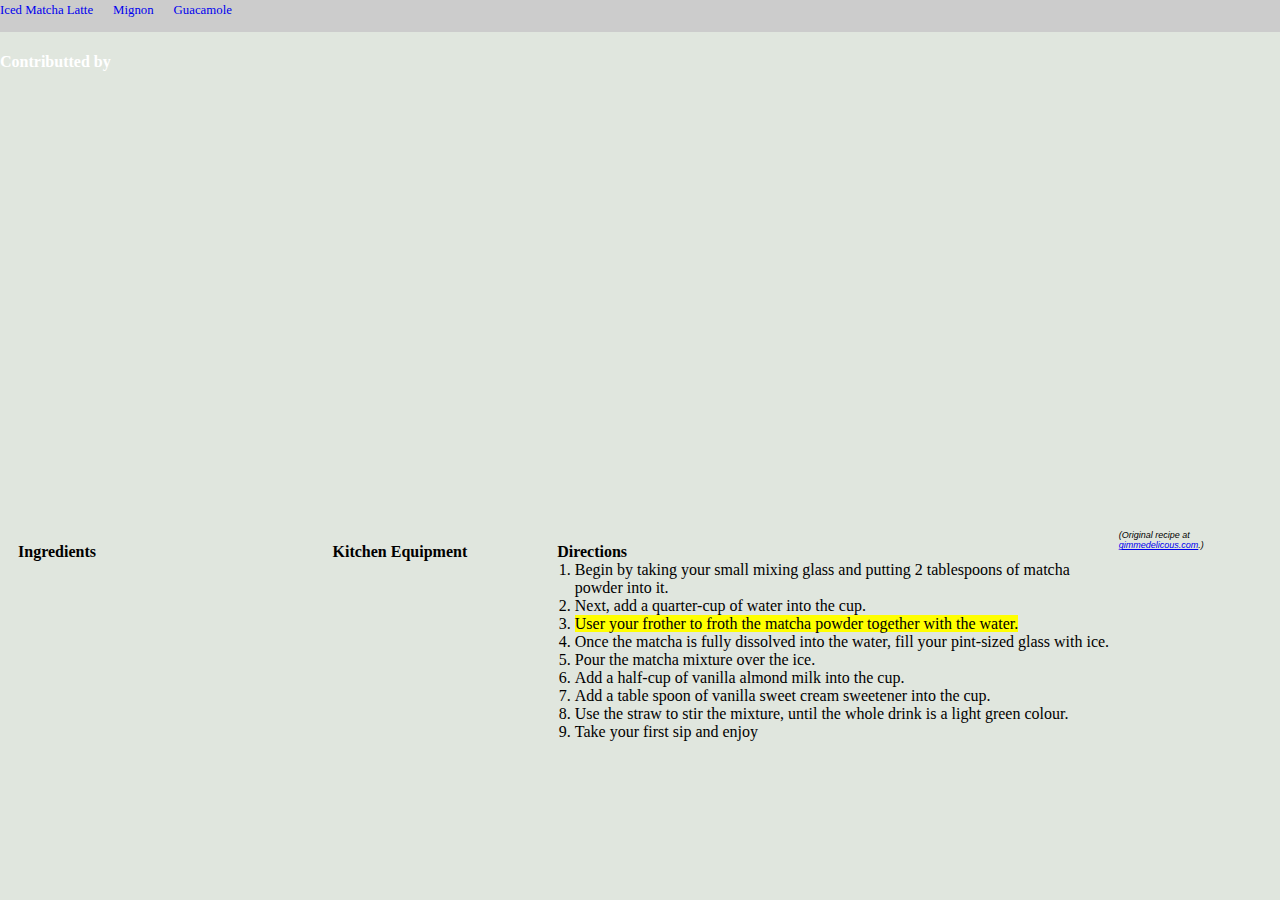
<file: index.html>
<!DOCTYPE html>
<html>

<head>

  <!-- meta tags and title -->
  <meta charset="UTF-8">
  <meta name="viewport" content="width=device-width, initial-scale=1.0">
  <title>TP8: Recipes</title>

  <!-- external and on-page CSS goes here -->
  <link rel="stylesheet" href="styles.css" media="all">
  <style>
    /* on-page CSS, if any, goes here */
  </style>

  <!-- external and on-page JavaScript goes here -->
  <script type="text/javascript" src="scripts.js" defer></script>
  <script>
    // on-page JavaScript, if any, goes here
  </script>

</head>

<body>
  
  <div id="nav">
    <a href="#" id="firstRecipe"> Iced Matcha Latte</a>
    <a href="#" id="secondRecipe"> Mignon</a>
    <a href="#" id="thirdRecipe"> Guacamole</a>
  </div>
  
  
  <div id="titleBanner">
    <h1></h1>
    <h4>Contributted by <span id="contributor"></span></h4>
  </div>

  <div id="recipeColomns">
    <div id="ingredients">
    <h4>Ingredients</h4>
    <ul>
    
    </ul>
  </div>
     <div id="equiptment">
    <h4>Kitchen Equipment</h4>
    <ul>
      
    </ul>
  </div>

  <div id="directions">
    <h4>Directions</h4>
    <ol>
      <li>Begin by taking your small mixing glass and putting 2 tablespoons of matcha powder into it.</li>
      <li>Next, add a quarter-cup of water into the cup.</li>
      <li><span id="firstHighlight">User your frother to froth the matcha powder together with the water.<span></span></li>
      <li>Once the matcha is fully dissolved into the water, fill your pint-sized glass with ice.</li>
      <li>Pour the matcha mixture over the ice.</li>
      <li>Add a half-cup of vanilla almond milk into the cup.</li>
      <li>Add a table spoon of vanilla sweet cream sweetener into the cup.</li>
      <li>Use the straw to stir the mixture, until the whole drink is a light green colour.</li>
      <li>Take your first sip and enjoy</li>
    </ol>
  </div>

  <div id="footer">
  <p class="copyright">(Original recipe at <a href="https://gimmedelicious.com/diy-iced-matcha-latte/">gimmedelicous.com</a>.)</p>
  </div>
  
</body>

</html>
</file>
<file: styles.css>
@import url('https://fonts.googleapis.com/css2?family=Philosopher&display=swap');
* {
  box-sizing: border-box;
}

body {
  background-color: #e0e6de;
  padding: 0;
  margin: 0;
}

#nav {
  width: 100%;
  height: 2rem;
  background-color: #ccc;
  
}
#nav a{
  font-size: 80%;
  text-decoration: none;
  padding-right: 1rem;
}



#titleBanner {
  position: relative;
  width: 100%;
  height: 50vh;
  background-image: none; /* url(https://images.unsplash.com/photo-1631308491952-040f80133535?ixlib=rb-1.2.1&ixid=MnwxMjA3fDB8MHxzZWFyY2h8OXx8bWF0Y2hhJTIwbGF0dGV8ZW58MHx8MHx8&auto=format&fit=crop&w=900&q=60);*/
  background-size: cover;
  background-position: center center;
  box-shaddow: 0px 3px 3px rgba(0, 0, 0, 0.7);
}

#titleBanner h1 {
  font-family:"Philosopher", sans-serif;
  color: #ffffff;
  text-transform: uppercase;
  font-size: 500%;
  padding: 0;
  margin: 0 0 2vw 2vw;
  position: absolute;
  bottom: 3vw;
  left: 0;
  text-shaddow: 0px 8px 8px #000000;
  line-height: 80%;
}

#titleBanner h1.tp{
  font-size: 100%;
  
}

#titleBanner h1.black{
  color: #000000;
  text-shaddow: 0px 8px 8px #ffffff;
}

#titleBanner h4{
  position: absolute:
  bottom: 0;
  left: 0;
  color: #fff;
 
}





h4 {
  margin-bottom: 0;
}

#recipeColomns {
  padding: 2vh;
  display: flex;
  justify-content: space-between;
  padding-bottom: 6vh;
  box-shaddow: 0px 3px 3px rgba(0,0,0,0.7);
}

#recipeColomns div#ingredients {flex-basis: 28%;}
#recipeColomns div#equiptment {flex-basis: 20%;}
#recipeColomns div#directions {flex-basis: 50%;}


#recipeColomns ul,
#recipeColomns ol {
  padding-left: 1.1em;
}

ul, ol{
  display:block;
}

ul, ol {
  margin-top: 0;
}

#firstHighlight {
  background-color: yellow;
}

.copyright {
  font-family: Arial;
  font-size: 9px;
  font-style: italic;
}

@media screen and (orientation: portrait) {
  #recipeColumns {
    padding: 1vh 2vh 2vh 2vh;
    display: bloack;
  }
  #recipeColumns div {
    position: relative;
    margin: 2.5vh 0 5vh 0;
    font-size: 120%;
  }
  @media screen and (max-width: 575px) {
    #titleBanner {
      height: 98 vh;
    }
</file>
